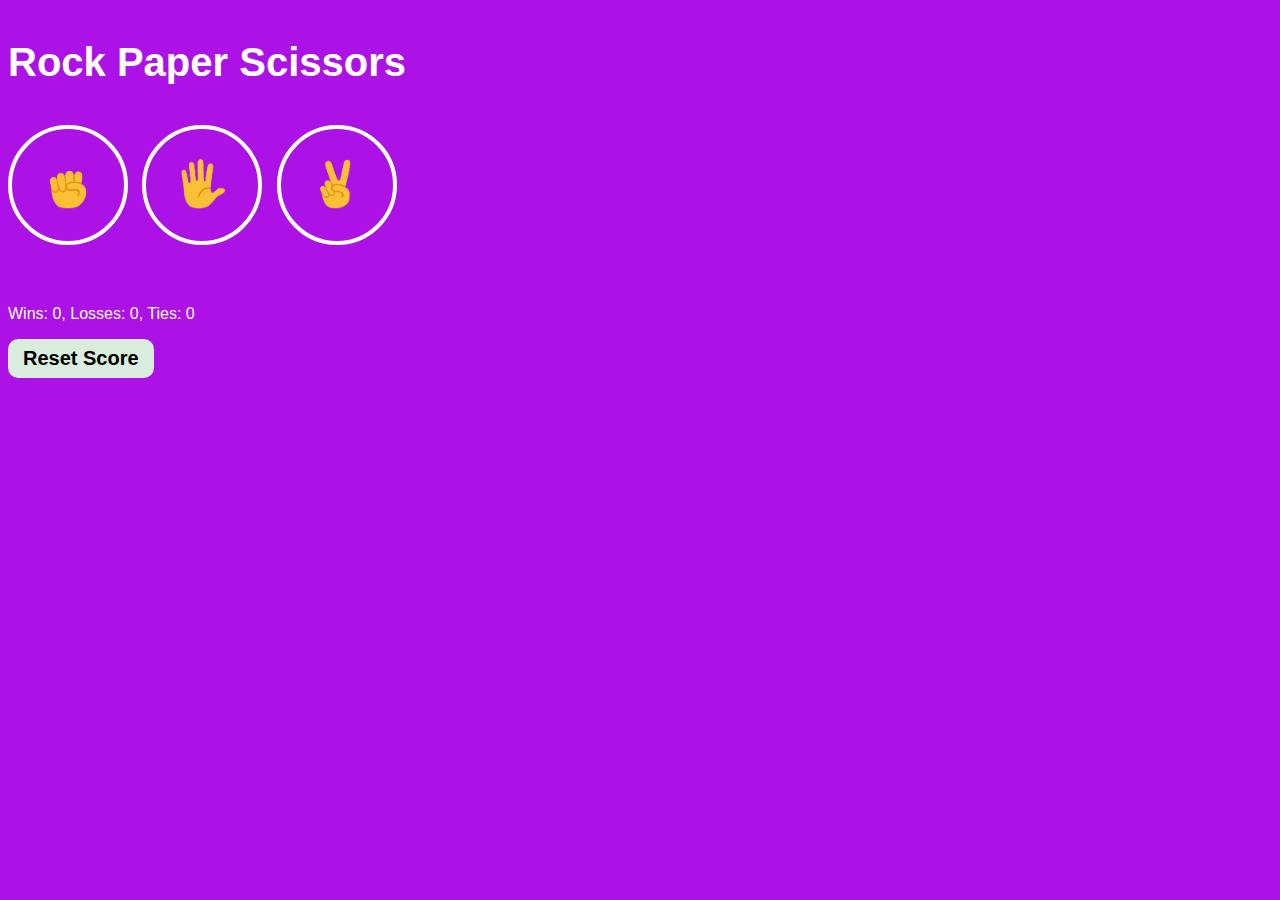
<file: index.html>
<!DOCTYPE html>
<html>

<head>
  <title>Rock Paper Scissor</title>
  <link rel="stylesheet" href="styles/styles.css"> 
</head>

<body>
  <p class="js-text"> Rock Paper Scissors</p>
  <p class="js-playing-buttons">
    <button title="rock" class="move-button" onclick="
    playGame('Rock');

  ">
      <img src="./images/Rock-emoji.png" class="move-icon">
    </button>
    <button title="paper" class="move-button" onclick="
  playGame('Paper');
  ">
      <img src="./images/Paper-emoji.png" class="move-icon">
    </button>
    <button title="scissors" class="move-button" onclick="
        playGame('Scissors'); 
  ">
      <img src="./images/Scissors-emoji.png"  class="move-icon">
    </button>
  </p>
  <p class="js-current-result result">
    
    <!--win, lost, Tie-->
  </p>
  <p class="js-discription-current-game">
    <!--You paper - Scissors Computer-->

  </p>
  <p class="js-score-report score">
    <!--win: 0, losses: 0, Ties: 0-->
  </p>



  <p class="js-reset-show-button">
    <button title="resetScore" class="resetButton" onclick="
    score.Loose=0;
    score.Tie=0;
    score.Win=0;
    showScore();
/*
    console.log(score);
    console.log(`Score Reseted wins: ${score.Win}, Losses: ${score.Loose}, Ties: ${score.Tie} `)
*/
    localStorage.removeItem('score');
  ">
      Reset Score
    </button>

  </p>
  <script src="scripts/script.js"></script>
</body>

</html>
</file>
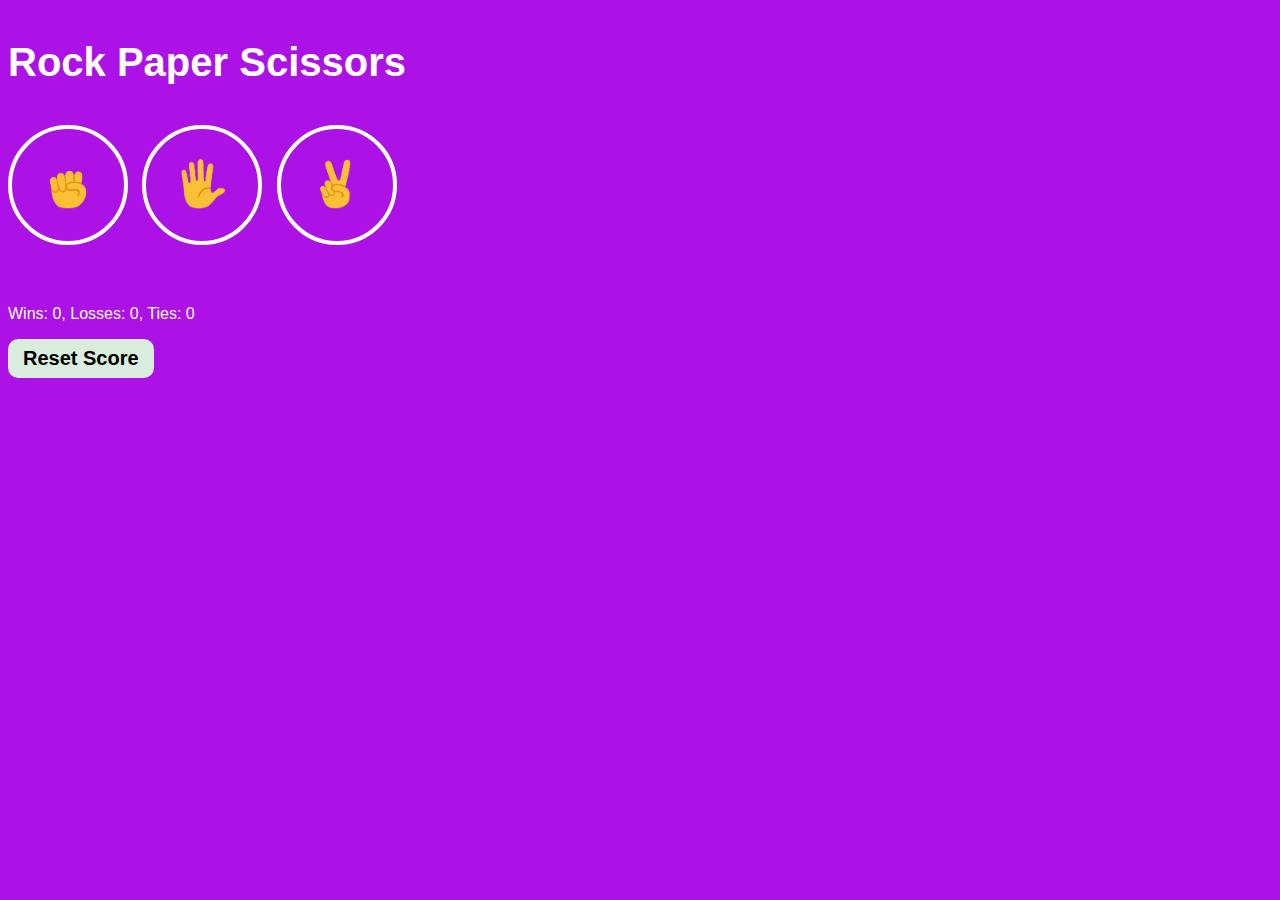
<file: 10-dom-Rock-Paper-Scissors.html>
<!DOCTYPE html>
<html>

<head>
  <title>Rock Paper Scissor</title>
  <link rel="stylesheet" href="styles/10-dom-Rock-Paper-Scissors.css"> 
</head>

<body>
  <p class="js-text"> Rock Paper Scissors</p>
  <p class="js-playing-buttons">
    <button title="rock" class="move-button" onclick="
    playGame('Rock');

  ">
      <img src="./images/Rock-emoji.png" class="move-icon">
    </button>
    <button title="paper" class="move-button" onclick="
  playGame('Paper');
  ">
      <img src="./images/Paper-emoji.png" class="move-icon">
    </button>
    <button title="scissors" class="move-button" onclick="
        playGame('Scissors'); 
  ">
      <img src="./images/Scissors-emoji.png"  class="move-icon">
    </button>
  </p>
  <p class="js-current-result result">
    
    <!--win, lost, Tie-->
  </p>
  <p class="js-discription-current-game">
    <!--You paper - Scissors Computer-->

  </p>
  <p class="js-score-report score">
    <!--win: 0, losses: 0, Ties: 0-->
  </p>



  <p class="js-reset-show-button">
    <button title="resetScore" class="resetButton" onclick="
    score.Loose=0;
    score.Tie=0;
    score.Win=0;
    showScore();
/*
    console.log(score);
    console.log(`Score Reseted wins: ${score.Win}, Losses: ${score.Loose}, Ties: ${score.Tie} `)
*/
    localStorage.removeItem('score');
  ">
      Reset Score
    </button>

  </p>
  <script src="scripts/10-Rock-Paper-Scissors.js"></script>
</body>

</html>
</file>
<file: styles/styles.css>
body{
  background-color: rgb(172, 17, 229);
  color: rgb(255, 255, 255);
  font-family: Arial, Helvetica, sans-serif;
}

.js-text{
  font-weight: bold;
  font-size: 40px;
}
.move-icon{
  height: 50px
}
.move-button {
  background-color: transparent;
  border: 4px solid white;
  width: 120px;
  height: 120px;
  border-radius: 60px;
  margin-right: 10px;
  cursor: pointer;
}
.result {
  font-weight: bold;
  font-size: 25px;
  margin-top: 50px;
}
.score{
  margin-top: 60px;
}
.resetButton{
  background-color: rgb(217, 236, 221);
  border: none;
  font-weight: bold;
  font-size: 20px;
  padding: 8px 15px;
  cursor: pointer;
  border-radius: 10px;
  cursor: pointer;
  
}
</file>
<file: styles/10-dom-Rock-Paper-Scissors.css>
body{
  background-color: rgb(172, 17, 229);
  color: rgb(255, 255, 255);
  font-family: Arial, Helvetica, sans-serif;
}

.js-text{
  font-weight: bold;
  font-size: 40px;
}
.move-icon{
  height: 50px
}
.move-button {
  background-color: transparent;
  border: 4px solid white;
  width: 120px;
  height: 120px;
  border-radius: 60px;
  margin-right: 10px;
  cursor: pointer;
}
.result {
  font-weight: bold;
  font-size: 25px;
  margin-top: 50px;
}
.score{
  margin-top: 60px;
}
.resetButton{
  background-color: rgb(217, 236, 221);
  border: none;
  font-weight: bold;
  font-size: 20px;
  padding: 8px 15px;
  cursor: pointer;
  border-radius: 10px;
  cursor: pointer;
  
}
</file>
